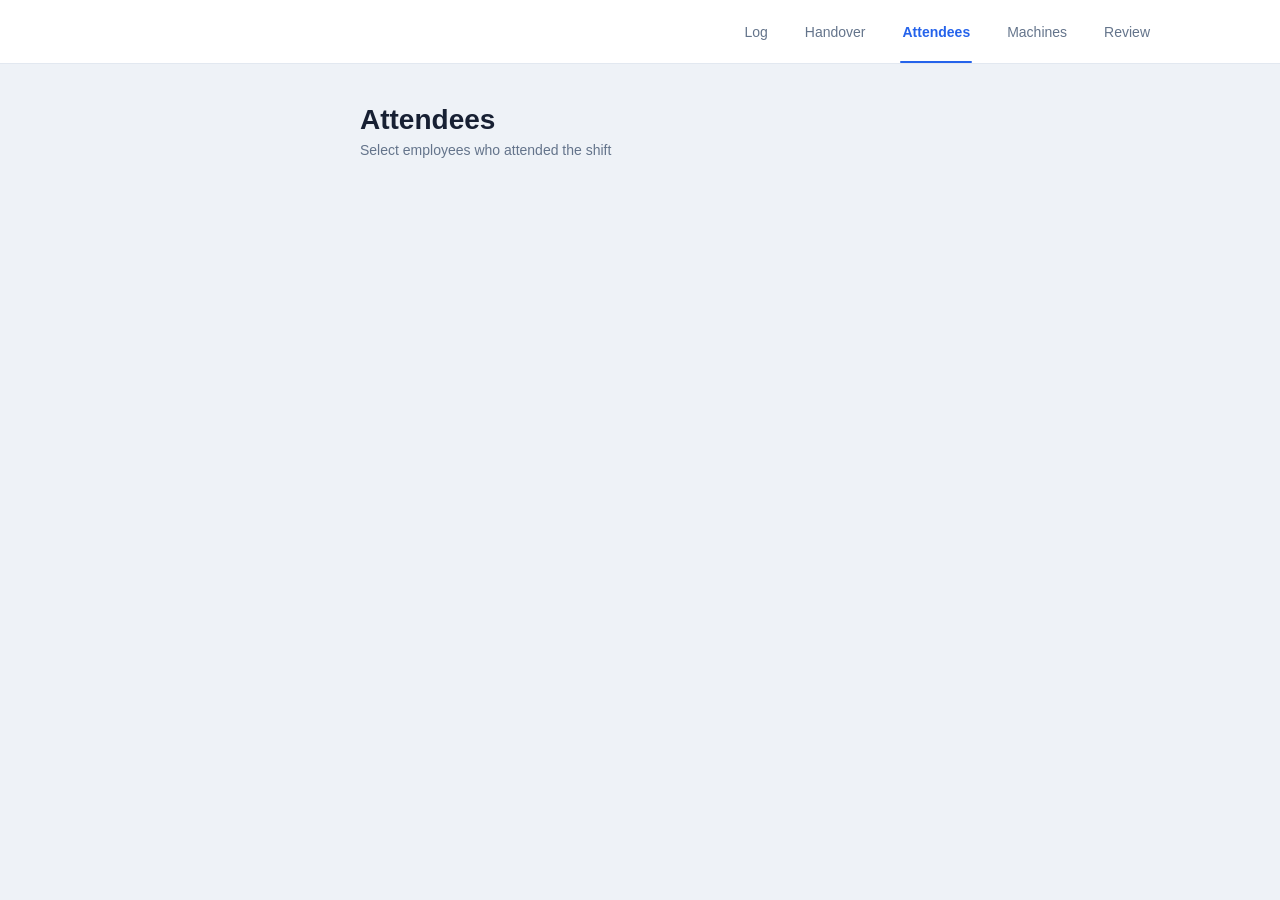
<file: attendee.html>
<!DOCTYPE html>
<html lang="en">

<head>
  <meta charset="UTF-8">
  <meta name="viewport" content="width=device-width, initial-scale=1.0">
  <title>WTL Action Log - Attendees</title>
  <link rel="stylesheet" href="attendee.css">
</head>

<body>

  <header>
    <header>
      <nav>
        <a href="index.html">Log</a>
        <a href="#">Handover</a>
        <a href="attendee.html" class="active">Attendees</a>
        <a href="machines.html">Machines</a>
        <a href="review.html">Review</a>
      </nav>
    </header>
  </header>

  <main>
    <h1>Attendees</h1>

    <p class="subtitle">
      Select employees who attended the shift
    </p>

    <div class="namesContainer"></div>
  </main>

  <script src="attendee.js"></script>

</body>

</html>
</file>
<file: attendee.css>
* {
  box-sizing: border-box;
}

body {
  margin: 0;
  min-height: 100vh;
  background: #eef2f7;
  color: #172033;
  font-family: -apple-system, BlinkMacSystemFont, "Segoe UI", Roboto, Arial, sans-serif;
}

/* Header */

header {
  height: 64px;
  background: #ffffff;
  border-bottom: 1px solid #e2e8f0;
}

nav {
  max-width: 1100px;
  height: 100%;
  margin: auto;
  padding: 0 24px;
  display: flex;
  justify-content: flex-end;
  align-items: center;
  gap: 5px;
}

nav a {
  height: 100%;
  padding: 0 16px;
  display: flex;
  align-items: center;
  position: relative;
  color: #64748b;
  text-decoration: none;
  font-size: 14px;
  font-weight: 500;
  transition: 0.2s;
}

nav a:hover {
  color: #172033;
  background: #f8fafc;
}

nav a.active {
  color: #2563eb;
  font-weight: 600;
}

nav a.active::after {
  content: "";
  position: absolute;
  left: 14px;
  right: 14px;
  bottom: 0;
  height: 2px;
  background: #2563eb;
  border-radius: 2px;
}

/* Main */

main {
  width: 100%;
  max-width: 600px;
  margin: 0 auto;
  padding: 40px 20px;
}

h1 {
  margin: 0 0 6px;
  font-size: 28px;
  font-weight: 700;
  color: #172033;
}

.subtitle {
  margin: 0 0 25px;
  color: #64748b;
  font-size: 14px;
}

/* Names */

.namesContainer {
  display: flex;
  flex-direction: column;
  gap: 8px;
}

/* Employee */

.namesContainer > div {
  width: 100%;
  min-height: 54px;
  padding: 0 18px;
  display: flex;
  align-items: center;
  background: #ffffff;
  border: 1px solid #e2e8f0;
  border-radius: 10px;
  cursor: pointer;
  transition: 0.2s;
}

.namesContainer > div:hover {
  background: #f8fafc;
  border-color: #cbd5e1;
  box-shadow: 0 2px 6px rgba(0, 0, 0, 0.04);
}

/* Checkbox */

.namesContainer input[type="checkbox"] {
  width: 19px;
  height: 19px;
  margin: 0 12px 0 0;
  flex-shrink: 0;
  cursor: pointer;
}

/* Name */

.namesContainer label {
  margin: 0;
  min-height: 54px;
  display: flex;
  align-items: center;
  flex: 1;
  cursor: pointer;
  color: #344054;
  font-size: 15px;
  font-weight: 500;
}

/* Mobile */

@media (max-width: 600px) {
  nav {
    padding: 0 10px;
  }

  nav a {
    padding: 0 10px;
  }

  main {
    padding: 30px 15px;
  }

  h1 {
    font-size: 24px;
  }
}
</file>
